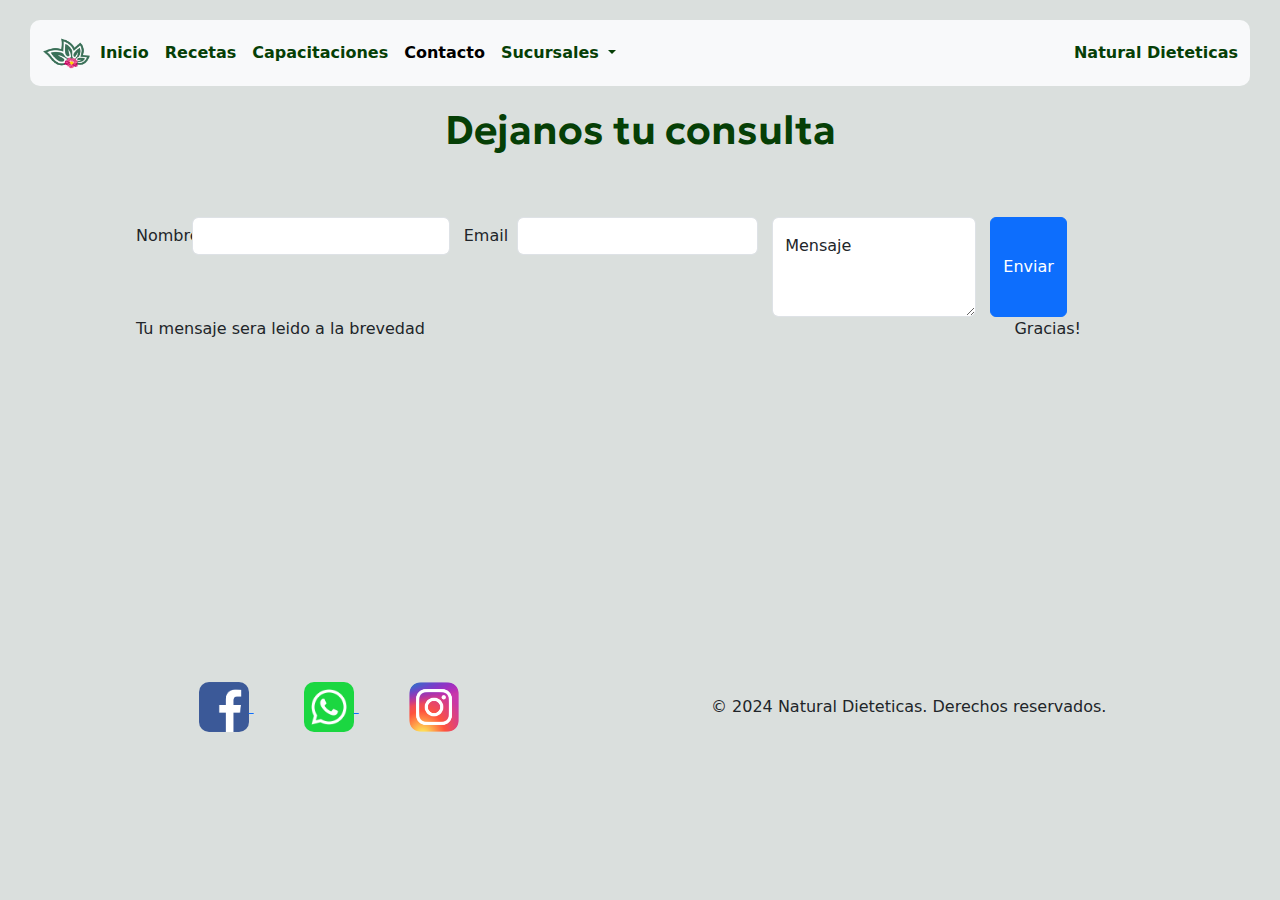
<file: contacto.html>
<!DOCTYPE html>
<html lang="en">
<head>
    <meta charset="UTF-8">
    <meta name="viewport" content="width=device-width, initial-scale=1.0">
    <title>Natural Dieteticas - Contacto</title>
     
    <!-- Bootstrap-->
     <link href="https://cdn.jsdelivr.net/npm/bootstrap@5.3.3/dist/css/bootstrap.min.css" rel="stylesheet" integrity="sha384-QWTKZyjpPEjISv5WaRU9OFeRpok6YctnYmDr5pNlyT2bRjXh0JMhjY6hW+ALEwIH" crossorigin="anonymous">
     
      <!-- Font google / geologica font-->
    <link rel="preconnect" href="https://fonts.googleapis.com">
    <link rel="preconnect" href="https://fonts.gstatic.com" crossorigin>
    <link href="https://fonts.googleapis.com/css2?family=Geologica&display=swap" rel="stylesheet">

     <!-- Style link-->
     <link rel="stylesheet" href="/assets/css/style.css">
    
</head>

<body>
    <!-- nav bar for tittle & logo-->
    <header>
        <nav class="navbar navbar-expand-lg bg-body-tertiary">
            <div class="container-fluid">
    <!-- logo-->
                <img class="logo" src="/assets/media/images/brand/logo.png" alt="Natural Dieteticas Logo">
              <button class="navbar-toggler" type="button" data-bs-toggle="collapse" data-bs-target="#navbarText" aria-controls="navbarText" aria-expanded="false" aria-label="Toggle navigation">
                <span class="navbar-toggler-icon"></span>
              </button>
              <div class="collapse navbar-collapse" id="navbarText">

    <!-- LINKS-->      
                <ul class="navbar-nav me-auto mb-2 mb-lg-0">
                  <li class="nav-item">
                    <a class="nav-link"  href="/index.html">Inicio</a>
                  </li>
                <li class="nav-item">
                  <a class="nav-link" href="/recetas.html">Recetas</a>
                </li>
                <li class="nav-item">
                  <a class="nav-link" href="/capacitaciones.html">Capacitaciones</a>
                </li>
                  <li class="nav-item">
                    <a class="nav-link active" aria-current="page" href="#">Contacto</a>
                  </li>

     <!-- LINKS - SUCURSALES-->         
                  <li class="nav-item dropdown">
                    <a class="nav-link dropdown-toggle" href="sucursales.html" id="navbarDropdownMenuLink" role="button" data-bs-toggle="dropdown" aria-expanded="false">
                        Sucursales
                    </a>
                    <ul class="dropdown-menu" aria-labelledby="navbarDropdownMenuLink">
                      <li><a class="dropdown-item" href="sucursales.html#martinez">Martinez</a></li>
                      <li><a class="dropdown-item" href="sucursales.html#parana">Parana</a></li>
                    </ul>
                </ul>
    <!-- Secondary text-->            
                <span class="navbar-text">
                  Natural Dieteticas
                </span>
              </div>
            </div>
          </nav>
    </header>
<!-- Call to action-->
 <h1> Dejanos tu consulta </h1>

 <form class="contact-form">
  <div class="row mb-3">
    <label for="inputPassword3" class="col-sm-2 col-form-label">Nombre</label>
    <div class="col-sm-10">
      <input type="text" class="form-control" id="name">
    </div>
  </div>
  <div class="row mb-3">
    <label for="inputEmail3" class="col-sm-2 col-form-label">Email</label>
    <div class="col-sm-10">
      <input type="email" class="form-control" id="inputEmail3">
    </div>
  </div>
  <div class="form-floating">
    <textarea class="form-control" placeholder="Escriba aqui su mensaje" id="floatingTextarea" style="height: 100px"></textarea>
    <label for="floatingTextarea">Mensaje</label>
  </div>
  <button type="submit" class="btn btn-primary">Enviar</button>
  <br>
  <p> Tu mensaje sera leido a la brevedad</p>
  <br>
  <p>Gracias!</p>
</form>

<!-- FOOTER-->
  <footer class="footer">
  <!-- SOCIAL MEDIA LINKS-->
    <div class="footer-icons">
        <a href="https://facebook.com/natural.dieteticas" target="_blank" title="Facebook">  <img class="icono-redes" src="/assets/media/images/icons/fb.png" alt="Facebook"> 
            <i class="fab fa-facebook-f"></i></a>
        <a href="https://wa.me/+1162181705" target="_blank" title="WhatsApp"> <img class="icono-redes" src="/assets/media/images/icons/wsp.png" alt="WhatsApp"> 
            <i class="fab fa-twitter"></i></a>
        <a href="https://instagram.com/natural.dieteticas" target="_blank" title="Instagram"> <img class="icono-redes" src="/assets/media/images/icons/ig.png" alt="Instagram"> 
          <i class="fab fa-instagram"></i></a>
    </div>
  <!-- COPYRIGHT-->    
    <div class="copyright">
        &copy; 2024 Natural Dieteticas. Derechos reservados.
    </div>
</footer>

<!-- Bootstrap script-->
<script src="https://cdn.jsdelivr.net/npm/bootstrap@5.3.3/dist/js/bootstrap.bundle.min.js" integrity="sha384-YvpcrYf0tY3lHB60NNkmXc5s9fDVZLESaAA55NDzOxhy9GkcIdslK1eN7N6jIeHz" crossorigin="anonymous"></script>
</body>
</html>
</file>
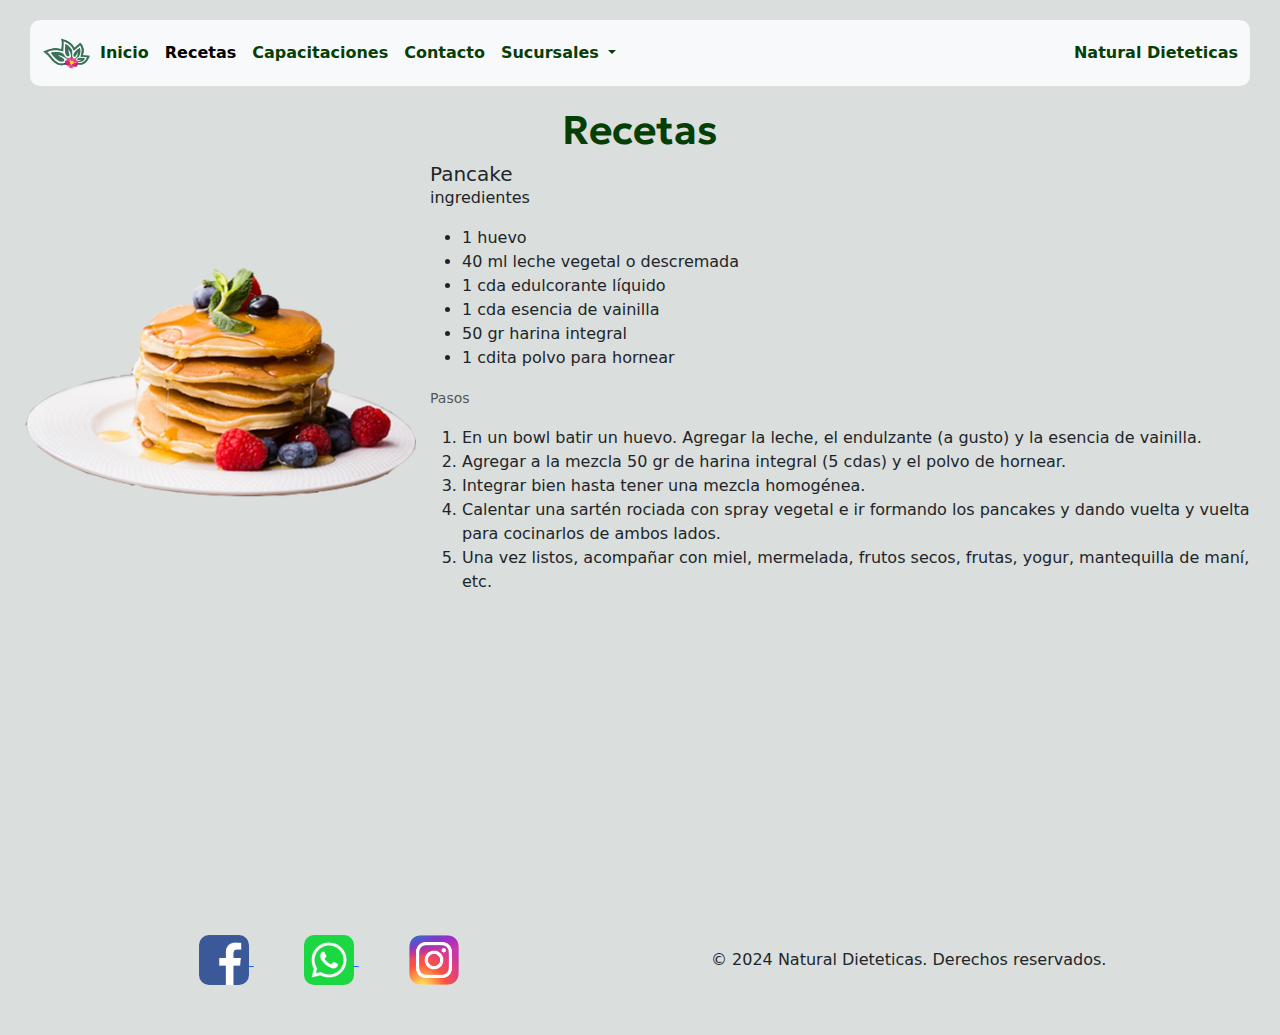
<file: recetas.html>
<!DOCTYPE html>
<html lang="en">
<head>
    <meta charset="UTF-8">
    <meta name="viewport" content="width=device-width, initial-scale=1.0">
    <title>Natural Dieteticas - Recetas</title>
     
    <!-- Bootstrap-->
     <link href="https://cdn.jsdelivr.net/npm/bootstrap@5.3.3/dist/css/bootstrap.min.css" rel="stylesheet" integrity="sha384-QWTKZyjpPEjISv5WaRU9OFeRpok6YctnYmDr5pNlyT2bRjXh0JMhjY6hW+ALEwIH" crossorigin="anonymous">
     
      <!-- Font google / geologica font-->
    <link rel="preconnect" href="https://fonts.googleapis.com">
    <link rel="preconnect" href="https://fonts.gstatic.com" crossorigin>
    <link href="https://fonts.googleapis.com/css2?family=Geologica&display=swap" rel="stylesheet">

     <!-- Style link-->
     <link rel="stylesheet" href="/assets/css/style.css">
    
</head>

<body>
    <!-- nav bar for tittle & logo-->
    <header>
        <nav class="navbar navbar-expand-lg bg-body-tertiary">
            <div class="container-fluid">
    <!-- logo-->
                <img class="logo" src="/assets/media/images/brand/logo.png" alt="Natural Dieteticas Logo">
              <button class="navbar-toggler" type="button" data-bs-toggle="collapse" data-bs-target="#navbarText" aria-controls="navbarText" aria-expanded="false" aria-label="Toggle navigation">
                <span class="navbar-toggler-icon"></span>
              </button>
              <div class="collapse navbar-collapse" id="navbarText">

    <!-- LINKS-->      
                <ul class="navbar-nav me-auto mb-2 mb-lg-0">
                  <li class="nav-item">
                    <a class="nav-link" href="index.html">Inicio</a>
                  </li>
                  <li class="nav-item">
                    <a class="nav-link active" aria-current="page" href="/recetas.html">Recetas</a>
                  </li>
                  <li class="nav-item">
                    <a class="nav-link"  href="/capacitaciones.html">Capacitaciones</a>
                  </li>
                  <li class="nav-item">
                    <a class="nav-link" href="/contacto.html">Contacto</a>
                  </li>

     <!-- LINKS - SUCURSALES-->         
                  <li class="nav-item dropdown">
                    <a class="nav-link dropdown-toggle" href="sucursales.html" id="navbarDropdownMenuLink" role="button" data-bs-toggle="dropdown" aria-expanded="false">
                        Sucursales
                    </a>
                    <ul class="dropdown-menu" aria-labelledby="navbarDropdownMenuLink">
                      <li><a class="dropdown-item" href="sucursales.html#martinez">Martinez</a></li>
                      <li><a class="dropdown-item" href="sucursales.html#parana">Parana</a></li>
                    </ul>
                </ul>
    <!-- Secondary text-->            
                <span class="navbar-text">
                  Natural Dieteticas
                </span>
              </div>
            </div>
          </nav>
    </header>
<!-- Call to action-->
<div class="mensaje-principal">
  <h1> Recetas</h1>
</div>

  <!-- Recetas-->
  <div class="receta01">
    <div class="row g-0">
      <div class="col-5 col-sm-4">
        <img src="/assets/media/images/posts/pancakes.png" class="img-fluid w-100" alt="imagen de pancake">
      </div>
      <div class="col-7 col-sm-8">
        <div class="card-body">
          <h5 class="card-title">Pancake</h5>
          <p class="card-text">ingredientes</p>
            <ul>
              <li>1 huevo </li>
              <li>40 ml leche vegetal o descremada </li>
              <li>1 cda edulcorante líquido </li>
              <li> 1 cda esencia de vainilla </li>
              <li> 50 gr harina integral </li>
              <li> 1 cdita polvo para hornear </li>
            </ul>
          <p class="card-text"><small class="text-muted">Pasos</small></p>
            <ol>
              <li>En un bowl batir un huevo. Agregar la leche, el endulzante (a gusto) y la esencia de vainilla.</li>
              <li>Agregar a la mezcla 50 gr de harina integral (5 cdas) y el polvo de hornear.</li>
              <li>Integrar bien hasta tener una mezcla homogénea.</li>
              <li>Calentar una sartén rociada con spray vegetal e ir formando los pancakes y dando vuelta y vuelta para cocinarlos de ambos lados.</li>
              <li>Una vez listos, acompañar con miel, mermelada, frutos secos, frutas, yogur, mantequilla de maní, etc.</li>
            </ol>
        </div>
      </div>
    </div>
  </div>

<!-- FOOTER-->
  <footer class="footer">
  <!-- SOCIAL MEDIA LINKS-->
    <div class="footer-icons">
        <a href="https://facebook.com/natural.dieteticas" target="_blank" title="Facebook">  <img class="icono-redes" src="/assets/media/images/icons/fb.png" alt="Facebook"> 
            <i class="fab fa-facebook-f"></i></a>
        <a href="https://wa.me/+1162181705" target="_blank" title="WhatsApp"> <img class="icono-redes" src="/assets/media/images/icons/wsp.png" alt="WhatsApp"> 
            <i class="fab fa-twitter"></i></a>
        <a href="https://instagram.com/natural.dieteticas" target="_blank" title="Instagram"> <img class="icono-redes" src="/assets/media/images/icons/ig.png" alt="Instagram"> 
          <i class="fab fa-instagram"></i></a>
    </div>
  <!-- COPYRIGHT-->    
    <div class="copyright">
        &copy; 2024 Natural Dieteticas. Derechos reservados.
    </div>
</footer>

<!-- Bootstrap script-->
<script src="https://cdn.jsdelivr.net/npm/bootstrap@5.3.3/dist/js/bootstrap.bundle.min.js" integrity="sha384-YvpcrYf0tY3lHB60NNkmXc5s9fDVZLESaAA55NDzOxhy9GkcIdslK1eN7N6jIeHz" crossorigin="anonymous"></script>
</body>
</html>
</file>
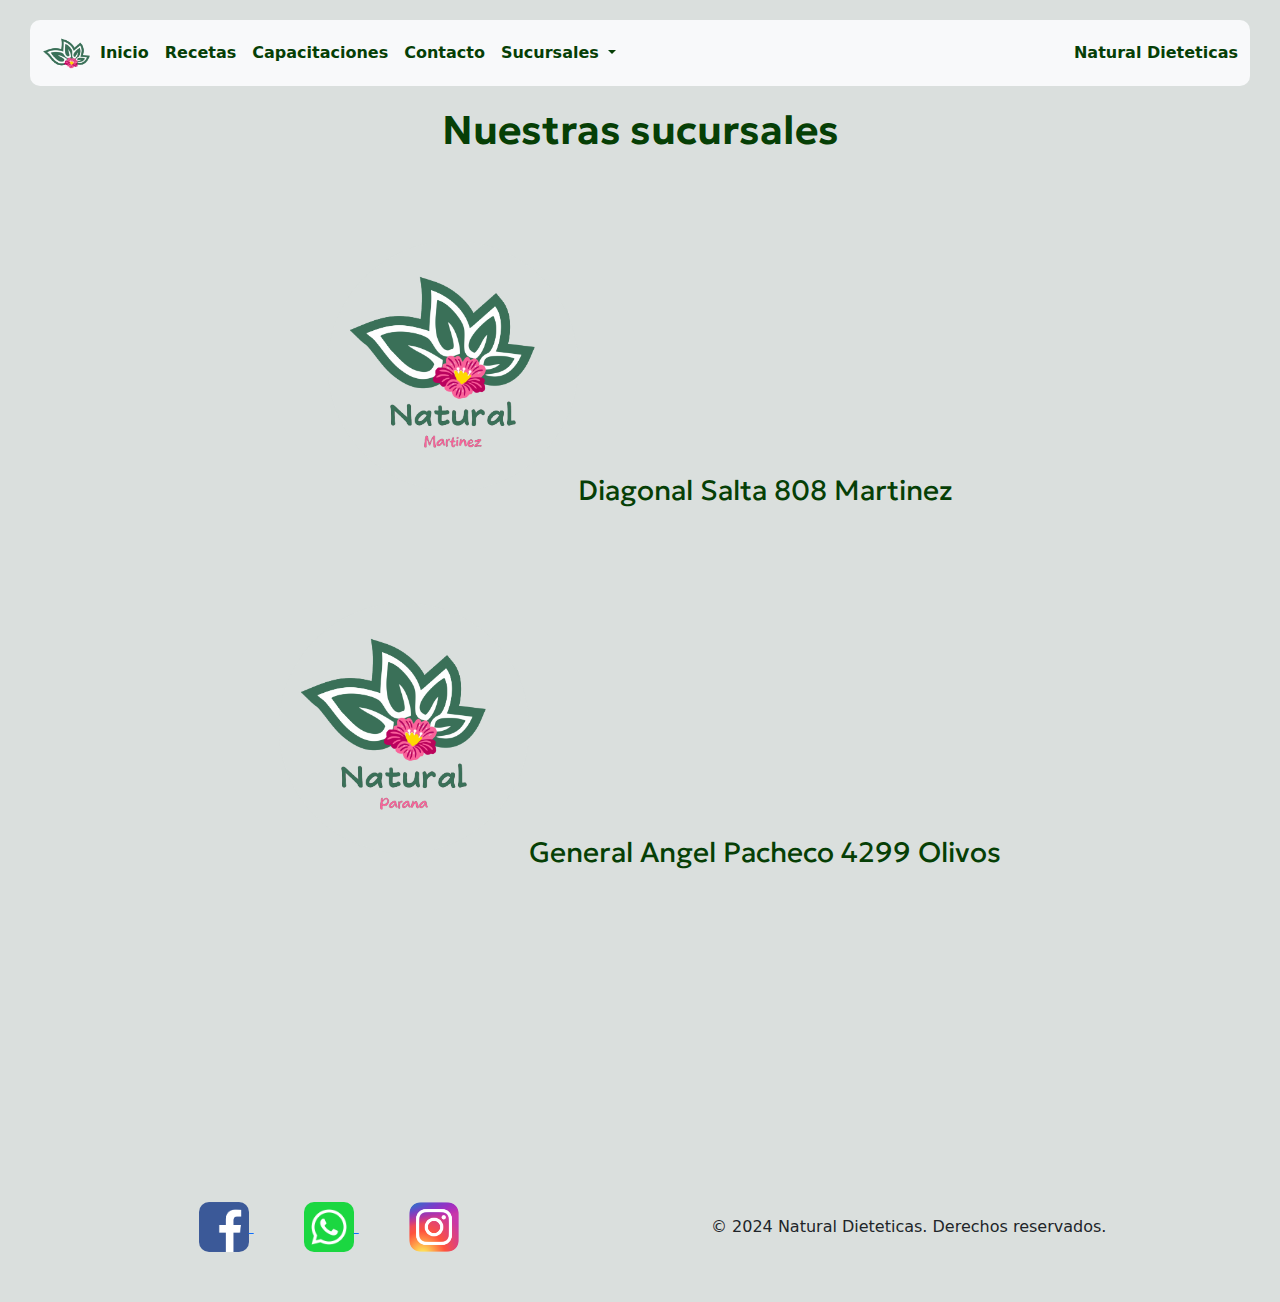
<file: sucursales.html>
<!DOCTYPE html>
<html lang="en">
<head>
    <meta charset="UTF-8">
    <meta name="viewport" content="width=device-width, initial-scale=1.0">
    <title>Natural Dieteticas - Capacitaciones</title>
     
    <!-- Bootstrap-->
     <link href="https://cdn.jsdelivr.net/npm/bootstrap@5.3.3/dist/css/bootstrap.min.css" rel="stylesheet" integrity="sha384-QWTKZyjpPEjISv5WaRU9OFeRpok6YctnYmDr5pNlyT2bRjXh0JMhjY6hW+ALEwIH" crossorigin="anonymous">
     
      <!-- Font google / geologica font-->
    <link rel="preconnect" href="https://fonts.googleapis.com">
    <link rel="preconnect" href="https://fonts.gstatic.com" crossorigin>
    <link href="https://fonts.googleapis.com/css2?family=Geologica&display=swap" rel="stylesheet">

     <!-- Style link-->
     <link rel="stylesheet" href="/assets/css/style.css">
    
</head>

<body>
    <!-- nav bar for tittle & logo-->
    <header>
        <nav class="navbar navbar-expand-lg bg-body-tertiary">
            <div class="container-fluid">
    <!-- logo-->
                <img class="logo" src="/assets/media/images/brand/logo.png" alt="Natural Dieteticas Logo">
              <button class="navbar-toggler" type="button" data-bs-toggle="collapse" data-bs-target="#navbarText" aria-controls="navbarText" aria-expanded="false" aria-label="Toggle navigation">
                <span class="navbar-toggler-icon"></span>
              </button>
              <div class="collapse navbar-collapse" id="navbarText">

    <!-- LINKS-->      
                <ul class="navbar-nav me-auto mb-2 mb-lg-0">
                  <li class="nav-item">
                    <a class="nav-link" href="index.html">Inicio</a>
                  </li>
                  <li class="nav-item">
                    <a class="nav-link" href="/recetas.html">Recetas</a>
                  </li>
                  <li class="nav-item">
                    <a class="nav-link" href="/capacitaciones.html">Capacitaciones</a>
                  </li>
                  <li class="nav-item">
                    <a class="nav-link" href="/contacto.html">Contacto</a>
                  </li>

     <!-- LINKS - SUCURSALES-->         
                  <li class="nav-item dropdown">
                    <a class="nav-link dropdown-toggle" href="sucursales.html" id="navbarDropdownMenuLink" role="button" data-bs-toggle="dropdown" aria-expanded="false">
                        Sucursales
                    </a>
                    <ul class="dropdown-menu" aria-labelledby="navbarDropdownMenuLink">
                      <li><a class="dropdown-item" href="sucursales.html#martinez">Martinez</a></li>
                      <li><a class="dropdown-item" href="sucursales.html#parana">Parana</a></li>
                    </ul>
                </ul>
    <!-- Secondary text-->            
                <span class="navbar-text">
                  Natural Dieteticas
                </span>
              </div>
            </div>
          </nav>
    </header>
<!-- Call to action-->
<h1> Nuestras sucursales</h1>

<div class="local local-martinez">
    <img src="/assets/media/images/brand/martinez.png" alt="Logo de natural martinez">
    <div class="map">
      <iframe src="https://www.google.com/maps/embed?pb=!1m14!1m8!1m3!1d13153.737850909927!2d-58.5115242!3d-34.4918683!3m2!1i1024!2i768!4f13.1!3m3!1m2!1s0x95bcb16fa056dce7%3A0xf1914af46aff685a!2sNatural%20Mart%C3%ADnez%20Dietetica!5e0!3m2!1ses-419!2sar!4v1725936989849!5m2!1ses-419!2sar" width="300" height="250" style="border:0;" allowfullscreen="" loading="lazy" referrerpolicy="no-referrer-when-downgrade"></iframe>
   <h3> Diagonal Salta 808 Martinez</h3>
    </div>
  </div>

<div class="local local-parana">
  <img src="/assets/media/images/brand/parana.png" alt="Logo de natural parana">
    <div class="map">
      <iframe src="https://www.google.com/maps/embed?pb=!1m18!1m12!1m3!1d3288.028404885694!2d-58.50957422342157!3d-34.50216415214345!2m3!1f0!2f0!3f0!3m2!1i1024!2i768!4f13.1!3m3!1m2!1s0x95bcb1610e1cc3b7%3A0x85ca205651e833d5!2sNatural%20Paran%C3%A1%20Dietetica!5e0!3m2!1ses-419!2sar!4v1725937059258!5m2!1ses-419!2sar" width="300" height="250" style="border:0;" allowfullscreen="" loading="lazy" referrerpolicy="no-referrer-when-downgrade"></iframe>
      <h3> General Angel Pacheco 4299 Olivos</h3>
    </div>
  </div>

<!-- FOOTER-->
  <footer class="footer">
  <!-- SOCIAL MEDIA LINKS-->
    <div class="footer-icons">
        <a href="https://facebook.com/natural.dieteticas" target="_blank" title="Facebook">  <img class="icono-redes" src="/assets/media/images/icons/fb.png" alt="Facebook"> 
            <i class="fab fa-facebook-f"></i></a>
        <a href="https://wa.me/+1162181705" target="_blank" title="WhatsApp"> <img class="icono-redes" src="/assets/media/images/icons/wsp.png" alt="WhatsApp"> 
            <i class="fab fa-twitter"></i></a>
        <a href="https://instagram.com/natural.dieteticas" target="_blank" title="Instagram"> <img class="icono-redes" src="/assets/media/images/icons/ig.png" alt="Instagram"> 
          <i class="fab fa-instagram"></i></a>
    </div>
  <!-- COPYRIGHT-->    
    <div class="copyright">
        &copy; 2024 Natural Dieteticas. Derechos reservados.
    </div>
</footer>

<!-- Bootstrap script-->
<script src="https://cdn.jsdelivr.net/npm/bootstrap@5.3.3/dist/js/bootstrap.bundle.min.js" integrity="sha384-YvpcrYf0tY3lHB60NNkmXc5s9fDVZLESaAA55NDzOxhy9GkcIdslK1eN7N6jIeHz" crossorigin="anonymous"></script>
</body>
</html>
</file>
<file: assets/css/style.css>
/* Reset imports*/
* {
  margin: 0px;
  padding: 0px;
  border: 0px;
}

/* Images Size*/
img {
  width: 250px;
  height: 250px;
}

body {
  /* Image Size for logo*/
  /* Image Size for icons*/
  /* Image Size for post*/
}
body .logo {
  width: 50px;
  height: 50px;
}
body .icono-redes {
  width: 50px;
  height: 50px;
}
body img {
  width: 250px;
  height: 250px;
}

/* Texts and customization*/
/*Variables*/
h1 {
  size: 25px;
  text-align: center;
  color: rgb(6, 63, 6);
  font-family: "Geologica", system-ui;
  font-optical-sizing: auto;
  font-weight: 600;
  font-style: normal;
  font-variation-settings: "slnt" 0, "CRSV" 0, "SHRP" 0;
}

h2 {
  size: 20px;
  color: rgb(6, 63, 6);
  font-family: "Geologica", system-ui;
  font-optical-sizing: auto;
  font-weight: 600;
  font-style: normal;
  font-variation-settings: "slnt" 0, "CRSV" 0, "SHRP" 0;
}

h3 {
  size: 15px;
  color: rgb(6, 63, 6);
  font-family: "Geologica", system-ui;
  font-optical-sizing: auto;
  font-weight: 600;
  font-style: normal;
  font-variation-settings: "slnt" 0, "CRSV" 0, "SHRP" 0;
}

/* BODY*/
body {
  background-color: #DADFDD;
  margin-right: 10px;
  margin-left: 10px;
  padding: 0px;
}
body .card {
  margin-top: 5%;
  margin-right: 10%;
  margin-left: 10%;
  padding: 5%;
  align-items: center;
  border-radius: 20px;
}
body .card img {
  border-radius: 15px;
}
body .card a {
  background-color: rgb(6, 63, 6);
  border-color: rgb(6, 63, 6);
}
body .card a:hover {
  background-color: rgb(75, 168, 75);
  border-color: rgb(6, 63, 6);
}

header {
  margin: 20px;
}

/* Navbar*/
.navbar {
  border-radius: 10px;
  align-items: center;
  text-align: center;
}
.navbar a {
  color: rgb(6, 63, 6);
  font-weight: 600;
}
.navbar a:hover {
  color: rgb(13, 116, 13);
  font-weight: 750;
}
.navbar .navbar-text {
  color: rgb(6, 63, 6);
  font-weight: 750;
}

/* Footer*/
footer {
  margin: 25px;
  margin-top: 300px;
  padding: 25px;
  display: flex;
  align-items: center;
  justify-content: space-around;
  background-color: #DADFDD;
}
footer .footer-icons a {
  padding: 25px;
}
footer .footer-icons a img {
  border-radius: 10px;
}

/* sections*/
form {
  margin-top: 5%;
  margin-left: 10%;
  margin-right: 15%;
  display: flex;
  justify-content: space-between;
  flex-wrap: wrap;
}

/* Pages*/
#equipo {
  margin-top: 5%;
}

.local {
  display: flex;
  flex-wrap: wrap;
  justify-content: center;
  align-items: center;
}
.local h3 {
  font-weight: 400;
  font-size: 25 px;
}

.local-martinez {
  margin-top: 5%;
}

.local-parana {
  margin-top: 5%;
}

/*# sourceMappingURL=style.css.map */
</file>
